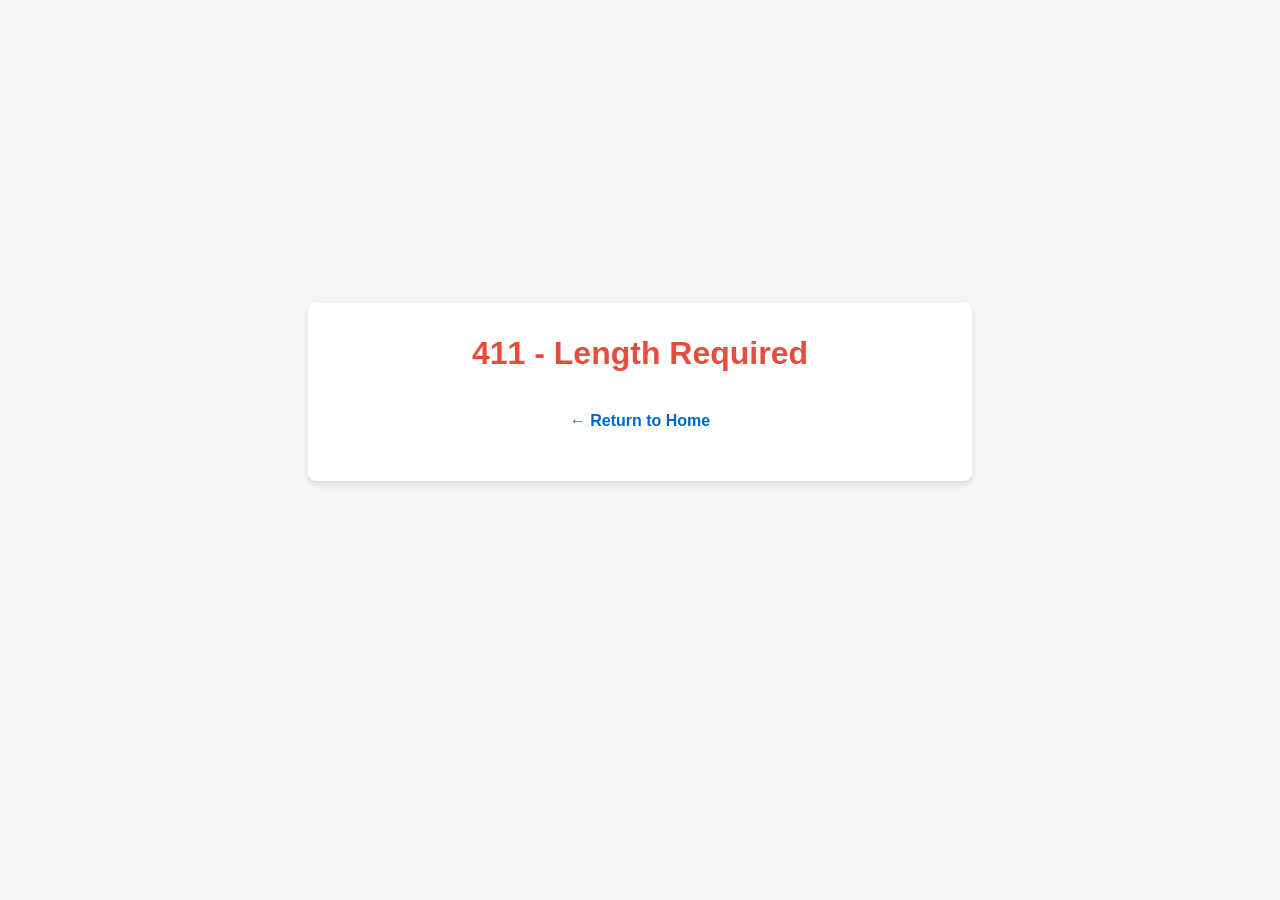
<file: www/errors/411.html>
<!DOCTYPE html>
<html lang="en">
<head>
    <meta charset="UTF-8">
	<meta name="viewport" content="width=device-width, initial-scale=1.0">
    <title>411 Length Required</title>
    <style>
        body {
            font-family: -apple-system, BlinkMacSystemFont, "Segoe UI", Roboto, sans-serif;
            background-color: #f4f6f8;
            color: #2c3e50;
            margin: 0;
            padding: 2rem;
            display: flex;
            justify-content: center;
            align-items: center;
            min-height: 80vh;
        }
        .container {
            max-width: 600px;
            width: 100%;
            background: #ffffff;
            padding: 2rem;
            border-radius: 8px;
            box-shadow: 0 4px 6px rgba(0, 0, 0, 0.1);
            text-align: center;
        }
        h1 {
            color: #e74c3c;
            margin-top: 0;
        }
        p {
            line-height: 1.5;
            color: #555555;
        }
        a {
            display: inline-block;
            margin-top: 1rem;
            color: #0066cc;
            text-decoration: none;
            font-weight: bold;
        }
        a:hover {
            text-decoration: underline;
        }
        hr {
            border: 0;
            border-top: 1px solid #e0e0e0;
            margin: 1.5rem 0;
        }
        .footer {
            font-size: 0.85rem;
            color: #888888;
        }
    </style>
</head>
<body>
    <div class="container">
        <h1>411 - Length Required</h1>
        <p><a href="/index.html">&larr; Return to Home</a></p>
    </div>
</body>
</html>
</file>
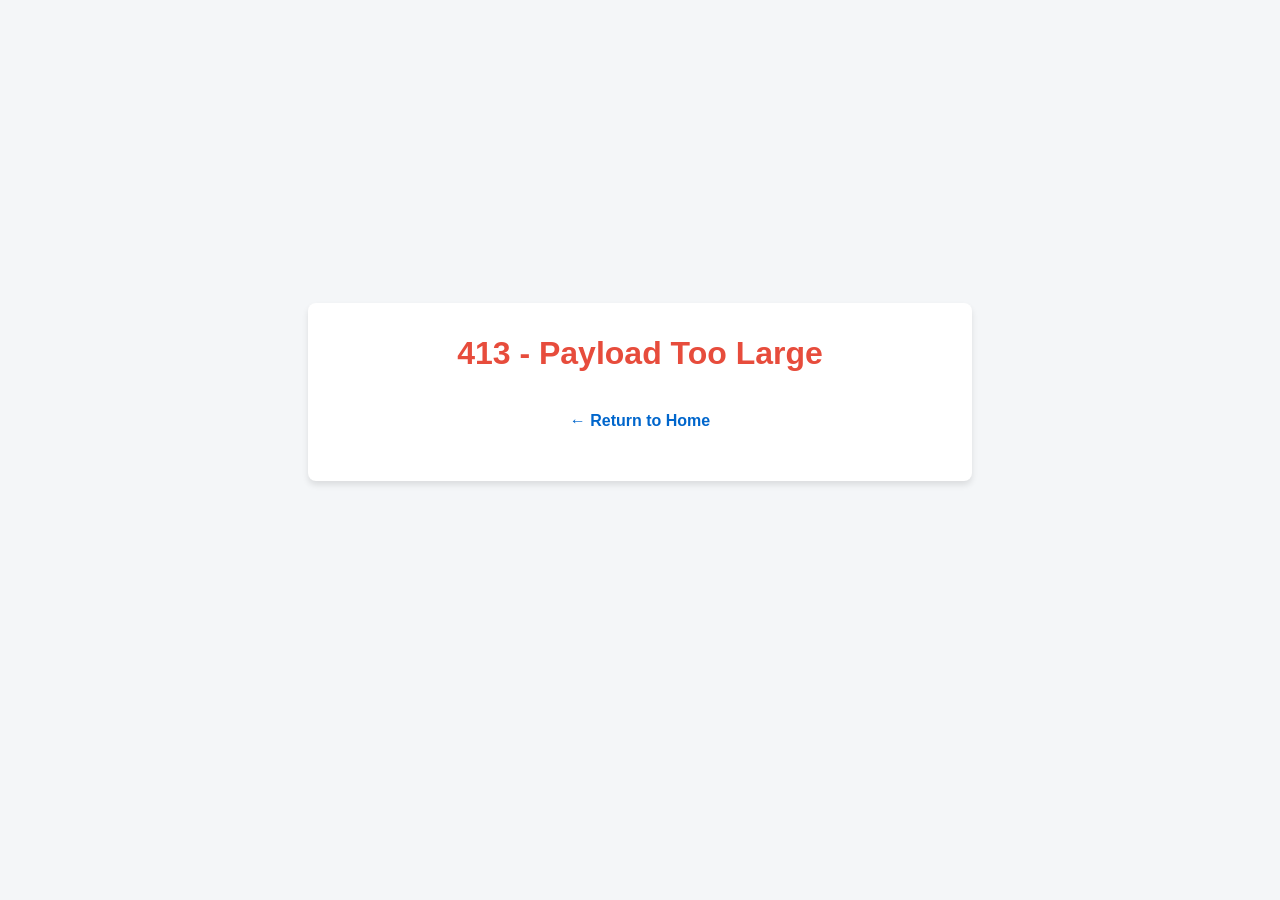
<file: www/errors/413.html>
<!DOCTYPE html>
<html lang="en">
<head>
    <meta charset="UTF-8">
	<meta name="viewport" content="width=device-width, initial-scale=1.0">
    <title>413 Payload Too Large</title>
    <style>
        body {
            font-family: -apple-system, BlinkMacSystemFont, "Segoe UI", Roboto, sans-serif;
            background-color: #f4f6f8;
            color: #2c3e50;
            margin: 0;
            padding: 2rem;
            display: flex;
            justify-content: center;
            align-items: center;
            min-height: 80vh;
        }
        .container {
            max-width: 600px;
            width: 100%;
            background: #ffffff;
            padding: 2rem;
            border-radius: 8px;
            box-shadow: 0 4px 6px rgba(0, 0, 0, 0.1);
            text-align: center;
        }
        h1 {
            color: #e74c3c;
            margin-top: 0;
        }
        p {
            line-height: 1.5;
            color: #555555;
        }
        a {
            display: inline-block;
            margin-top: 1rem;
            color: #0066cc;
            text-decoration: none;
            font-weight: bold;
        }
        a:hover {
            text-decoration: underline;
        }
        hr {
            border: 0;
            border-top: 1px solid #e0e0e0;
            margin: 1.5rem 0;
        }
        .footer {
            font-size: 0.85rem;
            color: #888888;
        }
    </style>
</head>
<body>
    <div class="container">
        <h1>413 - Payload Too Large</h1>
        <p><a href="/index.html">&larr; Return to Home</a></p>
    </div>
</body>
</html>
</file>
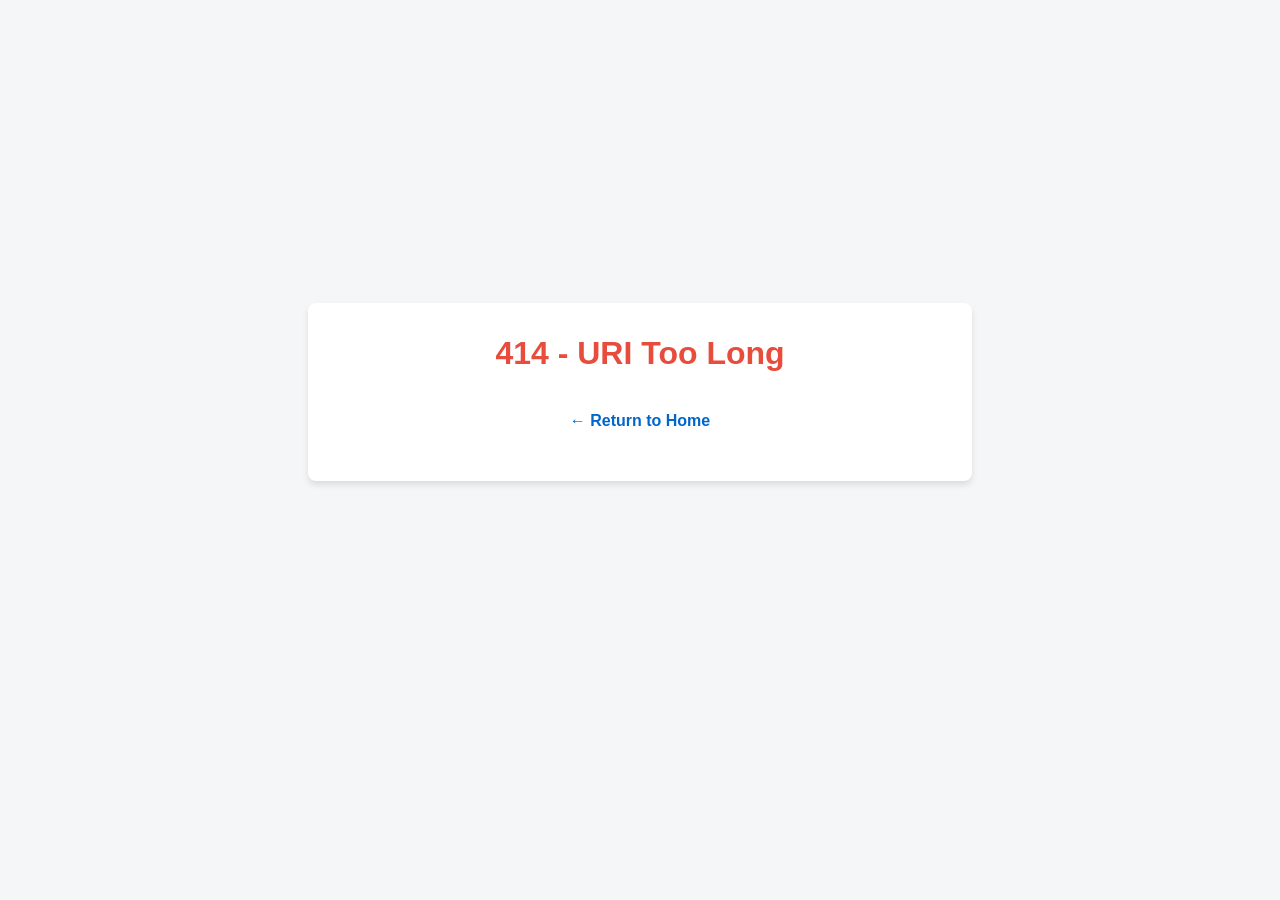
<file: www/errors/414.html>
<!DOCTYPE html>
<html lang="en">
<head>
    <meta charset="UTF-8">
	<meta name="viewport" content="width=device-width, initial-scale=1.0">
    <title>414 URI Too Long</title>
    <style>
        body {
            font-family: -apple-system, BlinkMacSystemFont, "Segoe UI", Roboto, sans-serif;
            background-color: #f4f6f8;
            color: #2c3e50;
            margin: 0;
            padding: 2rem;
            display: flex;
            justify-content: center;
            align-items: center;
            min-height: 80vh;
        }
        .container {
            max-width: 600px;
            width: 100%;
            background: #ffffff;
            padding: 2rem;
            border-radius: 8px;
            box-shadow: 0 4px 6px rgba(0, 0, 0, 0.1);
            text-align: center;
        }
        h1 {
            color: #e74c3c;
            margin-top: 0;
        }
        p {
            line-height: 1.5;
            color: #555555;
        }
        a {
            display: inline-block;
            margin-top: 1rem;
            color: #0066cc;
            text-decoration: none;
            font-weight: bold;
        }
        a:hover {
            text-decoration: underline;
        }
        hr {
            border: 0;
            border-top: 1px solid #e0e0e0;
            margin: 1.5rem 0;
        }
        .footer {
            font-size: 0.85rem;
            color: #888888;
        }
    </style>
</head>
<body>
    <div class="container">
        <h1>414 - URI Too Long</h1>
        <p><a href="/index.html">&larr; Return to Home</a></p>
    </div>
</body>
</html>
</file>
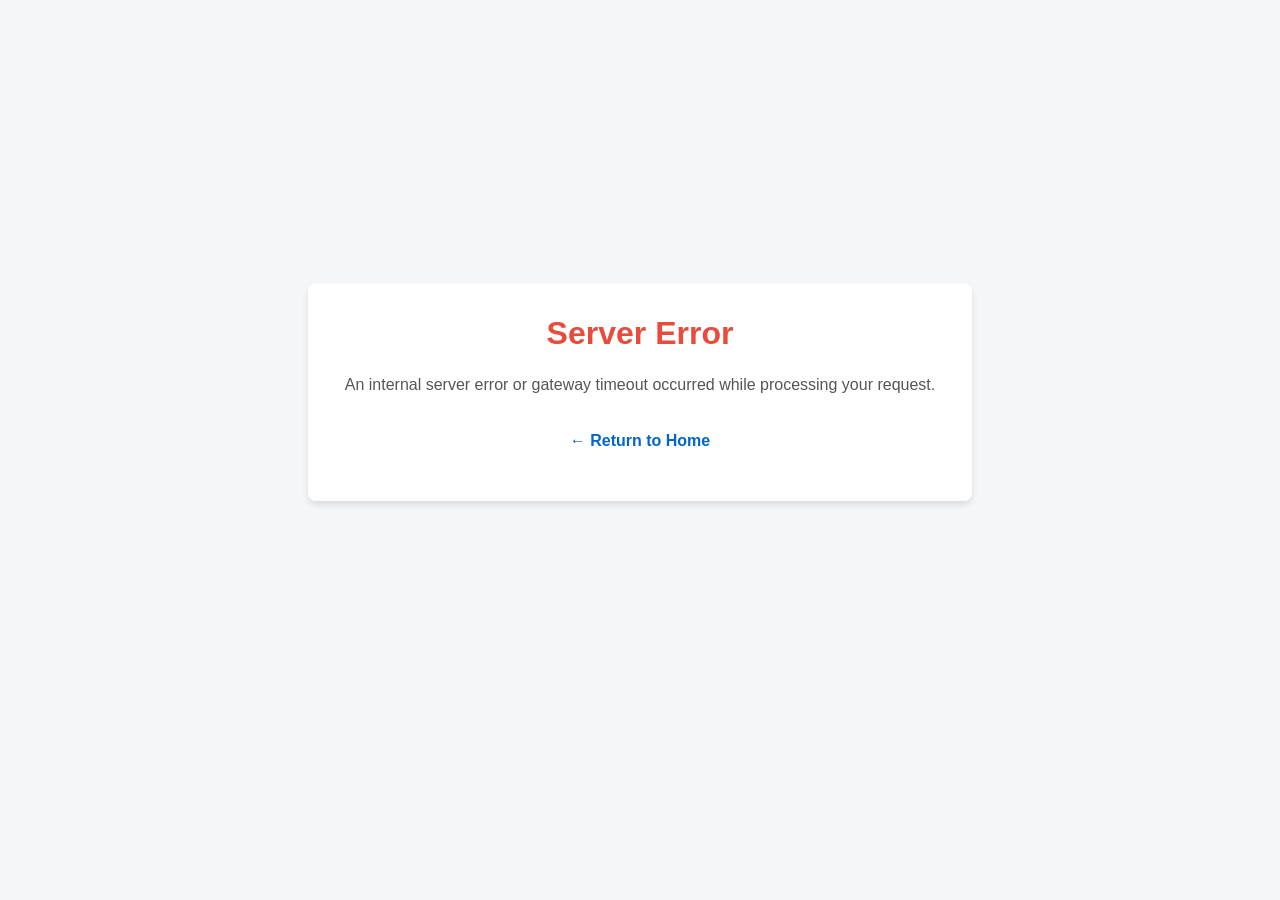
<file: www/errors/50x.html>
<!DOCTYPE html>
<html lang="en">
<head>
    <meta charset="UTF-8">
    <meta name="viewport" content="width=device-width, initial-scale=1.0">
    <title>Server Error</title>
	<style>
        body {
            font-family: -apple-system, BlinkMacSystemFont, "Segoe UI", Roboto, sans-serif;
            background-color: #f4f6f8;
            color: #2c3e50;
            margin: 0;
            padding: 2rem;
            display: flex;
            justify-content: center;
            align-items: center;
            min-height: 80vh;
        }
        .container {
            max-width: 600px;
            width: 100%;
            background: #ffffff;
            padding: 2rem;
            border-radius: 8px;
            box-shadow: 0 4px 6px rgba(0, 0, 0, 0.1);
            text-align: center;
        }
        h1 {
            color: #e74c3c;
            margin-top: 0;
        }
        p {
            line-height: 1.5;
            color: #555555;
        }
        a {
            display: inline-block;
            margin-top: 1rem;
            color: #0066cc;
            text-decoration: none;
            font-weight: bold;
        }
        a:hover {
            text-decoration: underline;
        }
        hr {
            border: 0;
            border-top: 1px solid #e0e0e0;
            margin: 1.5rem 0;
        }
        .footer {
            font-size: 0.85rem;
            color: #888888;
        }
    </style>
</head>
<body>
    <div class="container">
        <h1>Server Error</h1>
        <p>An internal server error or gateway timeout occurred while processing your request.</p>
        <p><a href="/index.html">&larr; Return to Home</a></p>
    </div>
</body>
</html>
</file>
